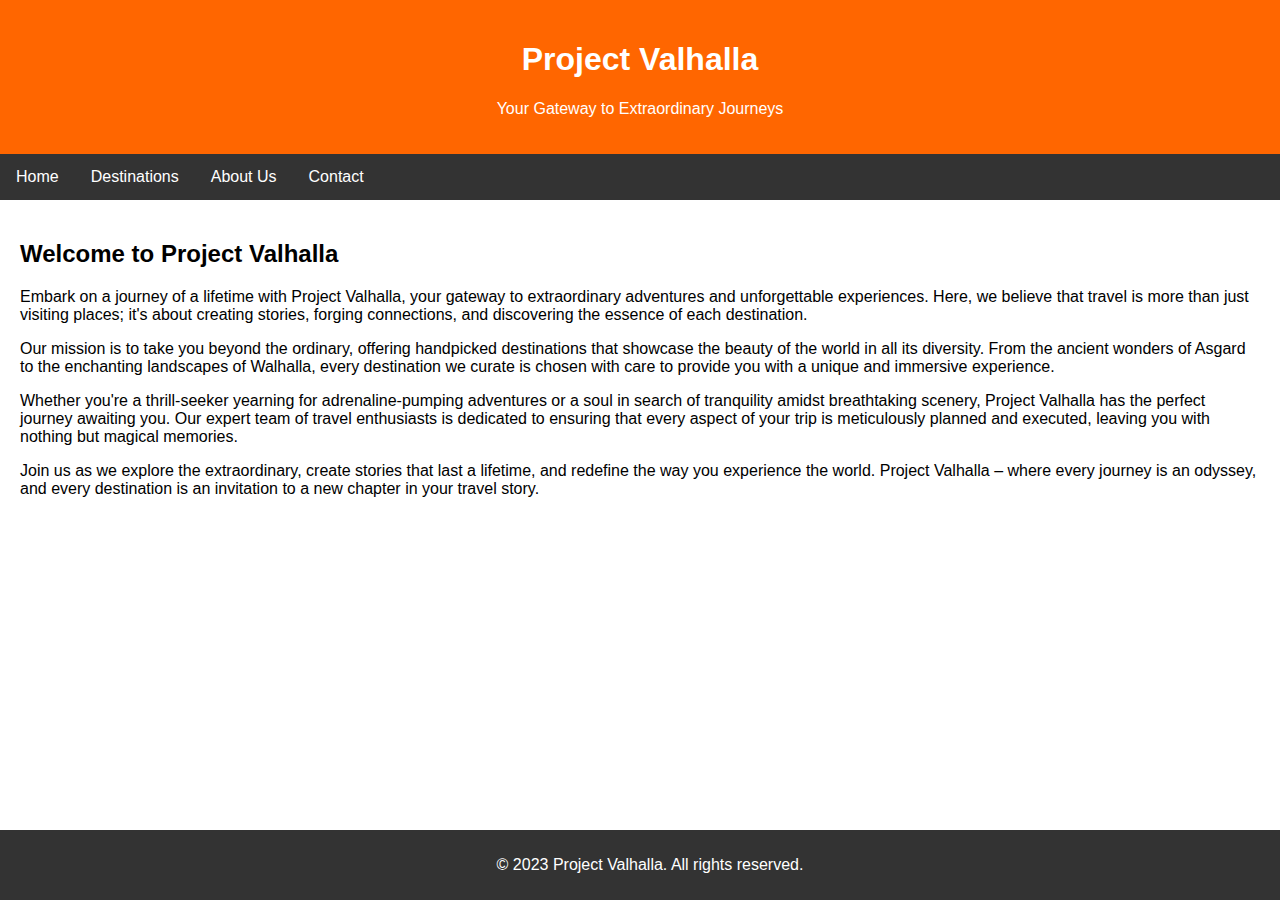
<file: index.html>
<!DOCTYPE html>
<html lang="en">
  <head>
    <meta charset="UTF-8" />
    <meta name="viewport" content="width=device-width, initial-scale=1.0" />
    <link rel="stylesheet" href="styles/styles.css" />
    <title>Project Valhalla - Travel Website</title>
  </head>
  <body>
    <header>
      <h1>Project Valhalla</h1>
      <p>Your Gateway to Extraordinary Journeys</p>
    </header>

    <nav>
      <ul>
        <li><a href="index.html">Home</a></li>
        <li><a href="destinations.html">Destinations</a></li>
        <li><a href="about.html">About Us</a></li>
        <li><a href="contact.html">Contact</a></li>
      </ul>
    </nav>

    <main>
      <section id="home" class="section">
        <h2>Welcome to Project Valhalla</h2>
        <p>
          Embark on a journey of a lifetime with Project Valhalla, your gateway
          to extraordinary adventures and unforgettable experiences. Here, we
          believe that travel is more than just visiting places; it's about
          creating stories, forging connections, and discovering the essence of
          each destination.
        </p>

        <p>
          Our mission is to take you beyond the ordinary, offering handpicked
          destinations that showcase the beauty of the world in all its
          diversity. From the ancient wonders of Asgard to the enchanting
          landscapes of Walhalla, every destination we curate is chosen with
          care to provide you with a unique and immersive experience.
        </p>

        <p>
          Whether you're a thrill-seeker yearning for adrenaline-pumping
          adventures or a soul in search of tranquility amidst breathtaking
          scenery, Project Valhalla has the perfect journey awaiting you. Our
          expert team of travel enthusiasts is dedicated to ensuring that every
          aspect of your trip is meticulously planned and executed, leaving you
          with nothing but magical memories.
        </p>

        <p>
          Join us as we explore the extraordinary, create stories that last a
          lifetime, and redefine the way you experience the world. Project
          Valhalla – where every journey is an odyssey, and every destination is
          an invitation to a new chapter in your travel story.
        </p>
      </section>
    </main>

    <footer>
      <p>&copy; 2023 Project Valhalla. All rights reserved.</p>
    </footer>
  </body>
</html>
</file>
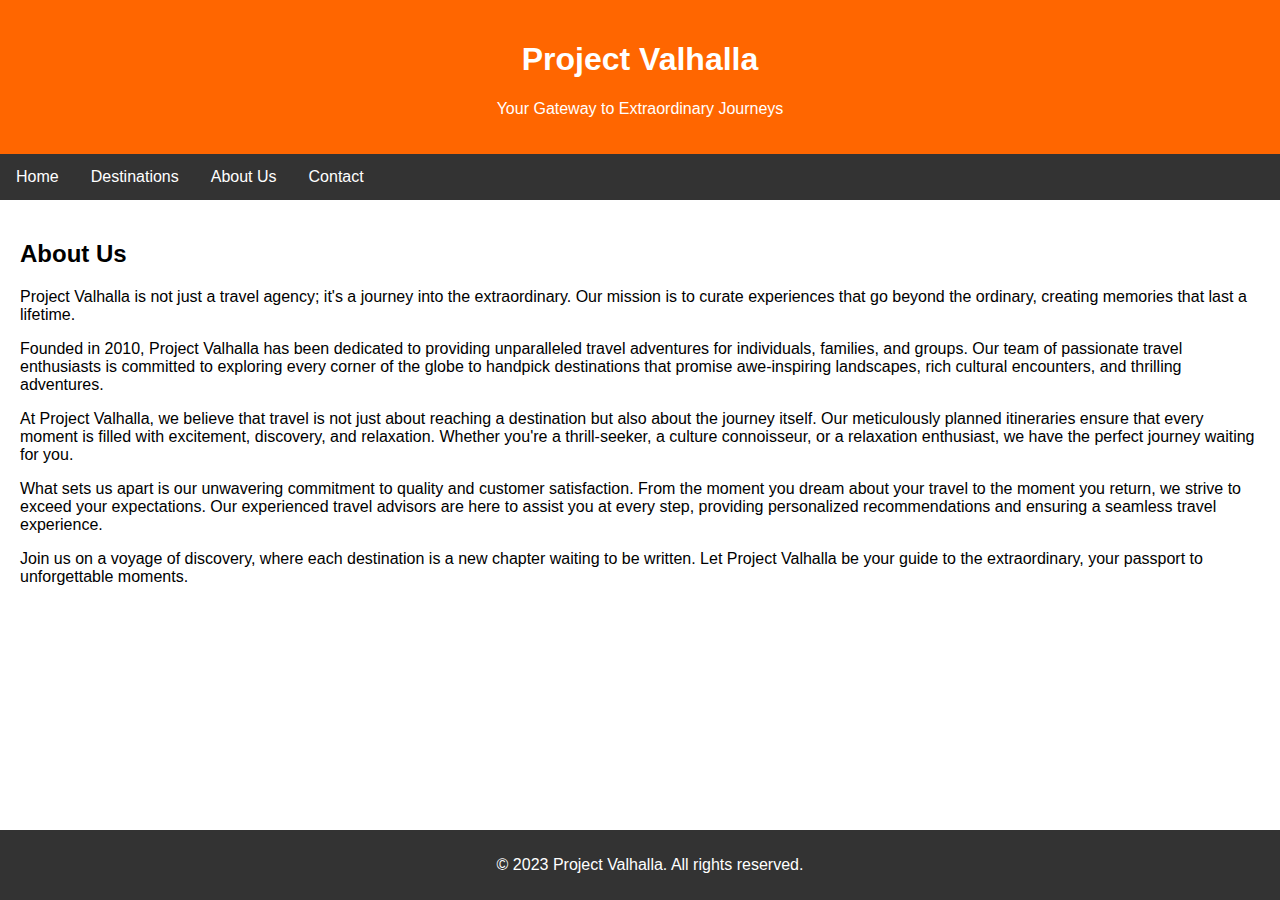
<file: about.html>
<!DOCTYPE html>
<html lang="en">
  <head>
    <meta charset="UTF-8" />
    <meta name="viewport" content="width=device-width, initial-scale=1.0" />
    <link rel="stylesheet" href="styles/styles.css" />
    <title>About Us - Project Valhalla</title>
  </head>
  <body>
    <header>
      <h1>Project Valhalla</h1>
      <p>Your Gateway to Extraordinary Journeys</p>
    </header>

    <nav>
      <ul>
        <li><a href="index.html">Home</a></li>
        <li><a href="destinations.html">Destinations</a></li>
        <li><a href="about.html">About Us</a></li>
        <li><a href="contact.html">Contact</a></li>
      </ul>
    </nav>

    <main>
      <section id="about" class="section">
        <h2>About Us</h2>
        <p>
          Project Valhalla is not just a travel agency; it's a journey into the
          extraordinary. Our mission is to curate experiences that go beyond the
          ordinary, creating memories that last a lifetime.
        </p>

        <p>
          Founded in 2010, Project Valhalla has been dedicated to providing
          unparalleled travel adventures for individuals, families, and groups.
          Our team of passionate travel enthusiasts is committed to exploring
          every corner of the globe to handpick destinations that promise
          awe-inspiring landscapes, rich cultural encounters, and thrilling
          adventures.
        </p>

        <p>
          At Project Valhalla, we believe that travel is not just about reaching
          a destination but also about the journey itself. Our meticulously
          planned itineraries ensure that every moment is filled with
          excitement, discovery, and relaxation. Whether you're a thrill-seeker,
          a culture connoisseur, or a relaxation enthusiast, we have the perfect
          journey waiting for you.
        </p>

        <p>
          What sets us apart is our unwavering commitment to quality and
          customer satisfaction. From the moment you dream about your travel to
          the moment you return, we strive to exceed your expectations. Our
          experienced travel advisors are here to assist you at every step,
          providing personalized recommendations and ensuring a seamless travel
          experience.
        </p>

        <p>
          Join us on a voyage of discovery, where each destination is a new
          chapter waiting to be written. Let Project Valhalla be your guide to
          the extraordinary, your passport to unforgettable moments.
        </p>
      </section>
    </main>

    <footer>
      <p>&copy; 2023 Project Valhalla. All rights reserved.</p>
    </footer>
  </body>
</html>
</file>
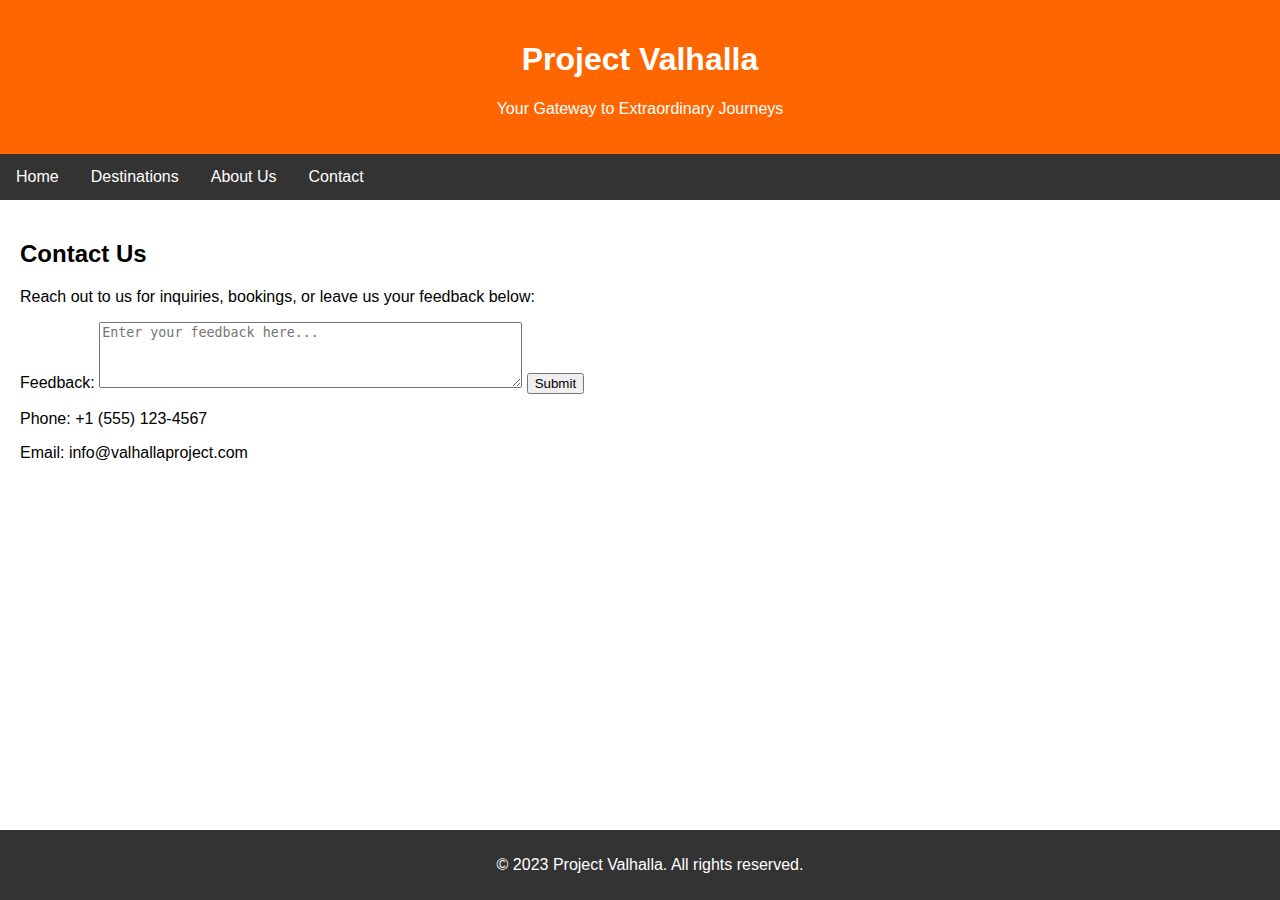
<file: contact.html>
<!DOCTYPE html>
<html lang="en">
  <head>
    <meta charset="UTF-8" />
    <meta name="viewport" content="width=device-width, initial-scale=1.0" />
    <link rel="stylesheet" href="styles/styles.css" />
    <title>Contact Us - Project Valhalla</title>
  </head>
  <body>
    <header>
      <h1>Project Valhalla</h1>
      <p>Your Gateway to Extraordinary Journeys</p>
    </header>

    <nav>
      <ul>
        <li><a href="index.html">Home</a></li>
        <li><a href="destinations.html">Destinations</a></li>
        <li><a href="about.html">About Us</a></li>
        <li><a href="contact.html">Contact</a></li>
      </ul>
    </nav>

    <main>
      <section id="contact" class="section">
        <h2>Contact Us</h2>
        <p>
          Reach out to us for inquiries, bookings, or leave us your feedback
          below:
        </p>

        <form id="feedbackForm" action="submit_feedback.php" method="post">
          <label for="feedback">Feedback:</label>
          <textarea
            id="feedback"
            name="feedback"
            rows="4"
            cols="50"
            placeholder="Enter your feedback here..."
          ></textarea>

          <input type="submit" value="Submit" />
        </form>

        <div class="contact-info">
          <p>Phone: +1 (555) 123-4567</p>
          <p>Email: info@valhallaproject.com</p>
        </div>
      </section>
    </main>

    <footer>
      <p>&copy; 2023 Project Valhalla. All rights reserved.</p>
    </footer>
  </body>
</html>
</file>
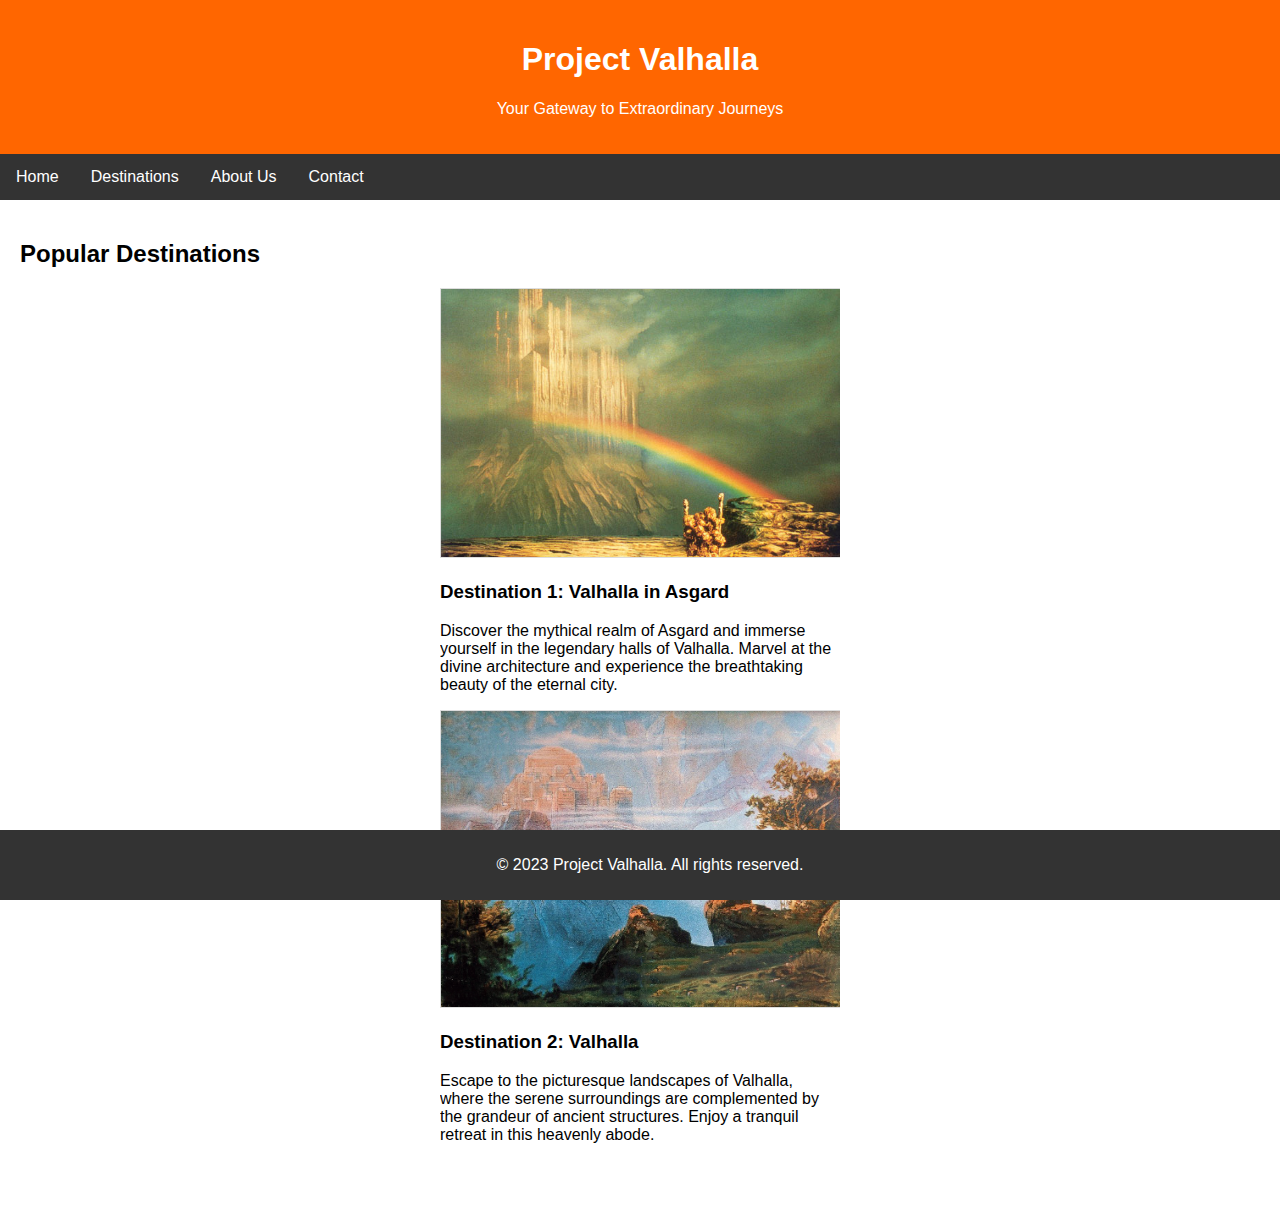
<file: destinations.html>
<!DOCTYPE html>
<html lang="en">
  <head>
    <meta charset="UTF-8" />
    <meta name="viewport" content="width=device-width, initial-scale=1.0" />
    <link rel="stylesheet" href="styles/styles.css" />
    <title>Destinations - Project Valhalla</title>
  </head>
  <body>
    <header>
      <h1>Project Valhalla</h1>
      <p>Your Gateway to Extraordinary Journeys</p>
    </header>

    <nav>
      <ul>
        <li><a href="index.html">Home</a></li>
        <li><a href="destinations.html">Destinations</a></li>
        <li><a href="about.html">About Us</a></li>
        <li><a href="contact.html">Contact</a></li>
      </ul>
    </nav>

    <main>
      <section id="destinations" class="section">
        <h2>Popular Destinations</h2>
        <div class="destination">
          <img
            src="images/Asgard_and_Bifrost_in_interpretation_of_Otto_Schenk_in_Wagner's_Das_Rheingold.jpg"
            alt="Destination 1"
          />
          <h3>Destination 1: Valhalla in Asgard</h3>
          <p>
            Discover the mythical realm of Asgard and immerse yourself in the
            legendary halls of Valhalla. Marvel at the divine architecture and
            experience the breathtaking beauty of the eternal city.
          </p>
        </div>

        <div class="destination">
          <img
            src="images/Walhalla_(1896)_by_Max_Brückner.jpg"
            alt="Destination 2"
          />
          <h3>Destination 2: Valhalla</h3>
          <p>
            Escape to the picturesque landscapes of Valhalla, where the serene
            surroundings are complemented by the grandeur of ancient structures.
            Enjoy a tranquil retreat in this heavenly abode.
          </p>
        </div>
      </section>
    </main>

    <footer>
      <p>&copy; 2023 Project Valhalla. All rights reserved.</p>
    </footer>
  </body>
</html>
</file>
<file: styles/styles.css>
body {
  font-family: "Arial", sans-serif;
  margin: 0;
  padding: 0;
  background-color: #fff;
  color: #000;
}

header {
  background-color: #f60;
  color: #fff;
  text-align: center;
  padding: 20px;
}

nav {
  background-color: #333;
}

nav ul {
  list-style-type: none;
  margin: 0;
  padding: 0;
  overflow: hidden;
}

nav li {
  float: left;
}

nav a {
  display: block;
  color: #fff;
  text-align: center;
  padding: 14px 16px;
  text-decoration: none;
}

nav a:hover {
  background-color: #ddd;
  color: #333;
}

main {
  padding: 20px;
}

.section {
  margin-bottom: 30px;
}

.destination {
  width: 100%;
  max-width: 400px; /* Set a maximum width for the destination div */
  margin: 0 auto; /* Center the destination div */
  overflow: hidden; /* Ensure no overflow when resizing */
}

.destination img {
  width: 100%;
  height: 100%;
  object-fit: cover; /* Maintain aspect ratio and cover the entire container */
  border: 1px solid #ddd;
}

footer {
  background-color: #333;
  color: #fff;
  text-align: center;
  padding: 10px;
  position: fixed;
  bottom: 0;
  width: 100%;
}
</file>
